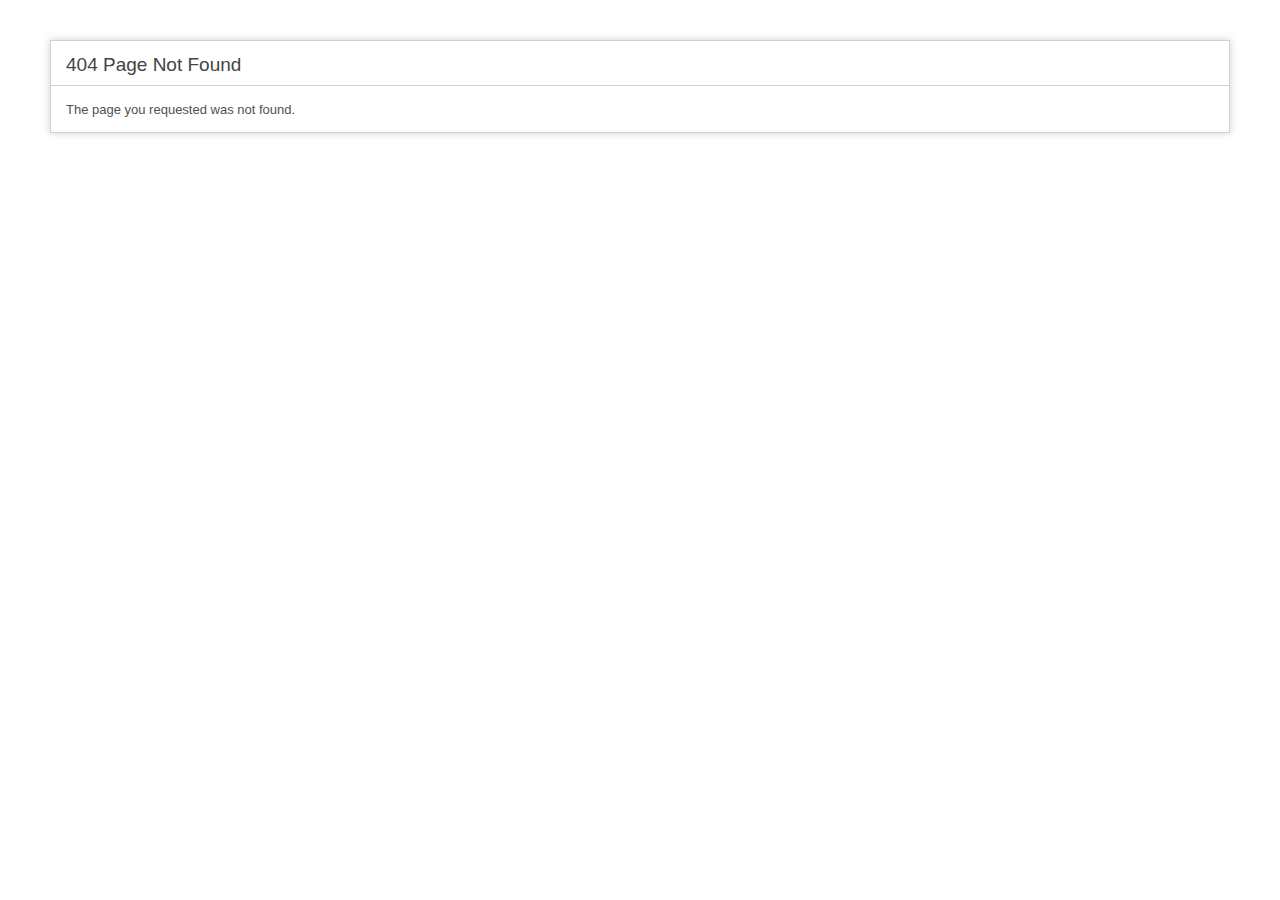
<file: js/jquery-3.1.1.min.html>
<!DOCTYPE html>
<html lang="en">
<head>
<title>404 Page Not Found</title>
<style type="text/css">

::selection{ background-color: #E13300; color: white; }
::moz-selection{ background-color: #E13300; color: white; }
::webkit-selection{ background-color: #E13300; color: white; }

body {
	background-color: #fff;
	margin: 40px;
	font: 13px/20px normal Helvetica, Arial, sans-serif;
	color: #4F5155;
}

a {
	color: #003399;
	background-color: transparent;
	font-weight: normal;
}

h1 {
	color: #444;
	background-color: transparent;
	border-bottom: 1px solid #D0D0D0;
	font-size: 19px;
	font-weight: normal;
	margin: 0 0 14px 0;
	padding: 14px 15px 10px 15px;
}

code {
	font-family: Consolas, Monaco, Courier New, Courier, monospace;
	font-size: 12px;
	background-color: #f9f9f9;
	border: 1px solid #D0D0D0;
	color: #002166;
	display: block;
	margin: 14px 0 14px 0;
	padding: 12px 10px 12px 10px;
}

#container {
	margin: 10px;
	border: 1px solid #D0D0D0;
	-webkit-box-shadow: 0 0 8px #D0D0D0;
}

p {
	margin: 12px 15px 12px 15px;
}
</style>
</head>
<body>
	<div id="container">
		<h1>404 Page Not Found</h1>
		<p>The page you requested was not found.</p>	</div>
</body>
</html>
</file>
